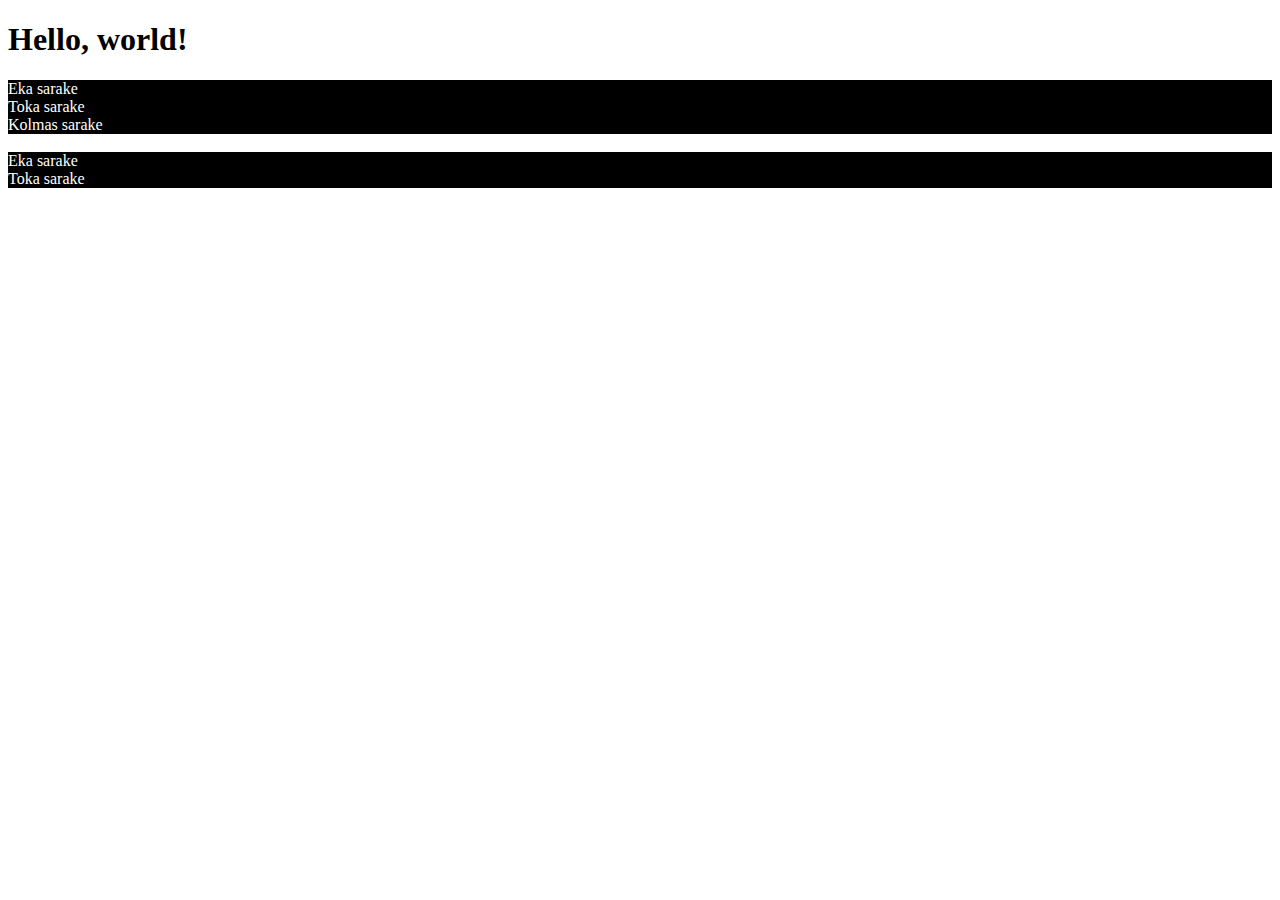
<file: index.html>
<!doctype html>
<html lang="en">
  <head>
    <meta charset="utf-8">
    <meta name="viewport" content="width=device-width, initial-scale=1">
    <link href="https://cdn.jsdelivr.net/npm/bootstrap@5.1.3/dist/css/bootstrap.min.css" rel="stylesheet" integrity="sha384-1BmE4kWBq78iYhFldvKuhfTAU6auU8tT94WrHftjDbrCEXSU1oBoqyl2QvZ6jIW3" crossorigin="anonymous">
    <link rel="stylesheet" href = "boots.css">
    <title>Hello, world!</title>
  </head>
  <body>
    <h1>Hello, world!</h1>
    <div class="container-fluid">
      <div class="row">
      <div class="col-sm-4">Eka sarake</div>
      <div class="col-sm-4">Toka sarake</div>
      <div class="col-sm-4">Kolmas sarake</div>
    </div>
    </div>
    <br>
    <div class="container-fluid">
      <div class="row">
        <div class="col-sm-6">Eka sarake</div>
        <div class="col-sm-6">Toka sarake</div>
      </div>
    </div>
    <br>

  </body>
</html>
</file>
<file: boots.css>
.container-fluid{
    background-color: black;
    color:white;
    
}
</file>
